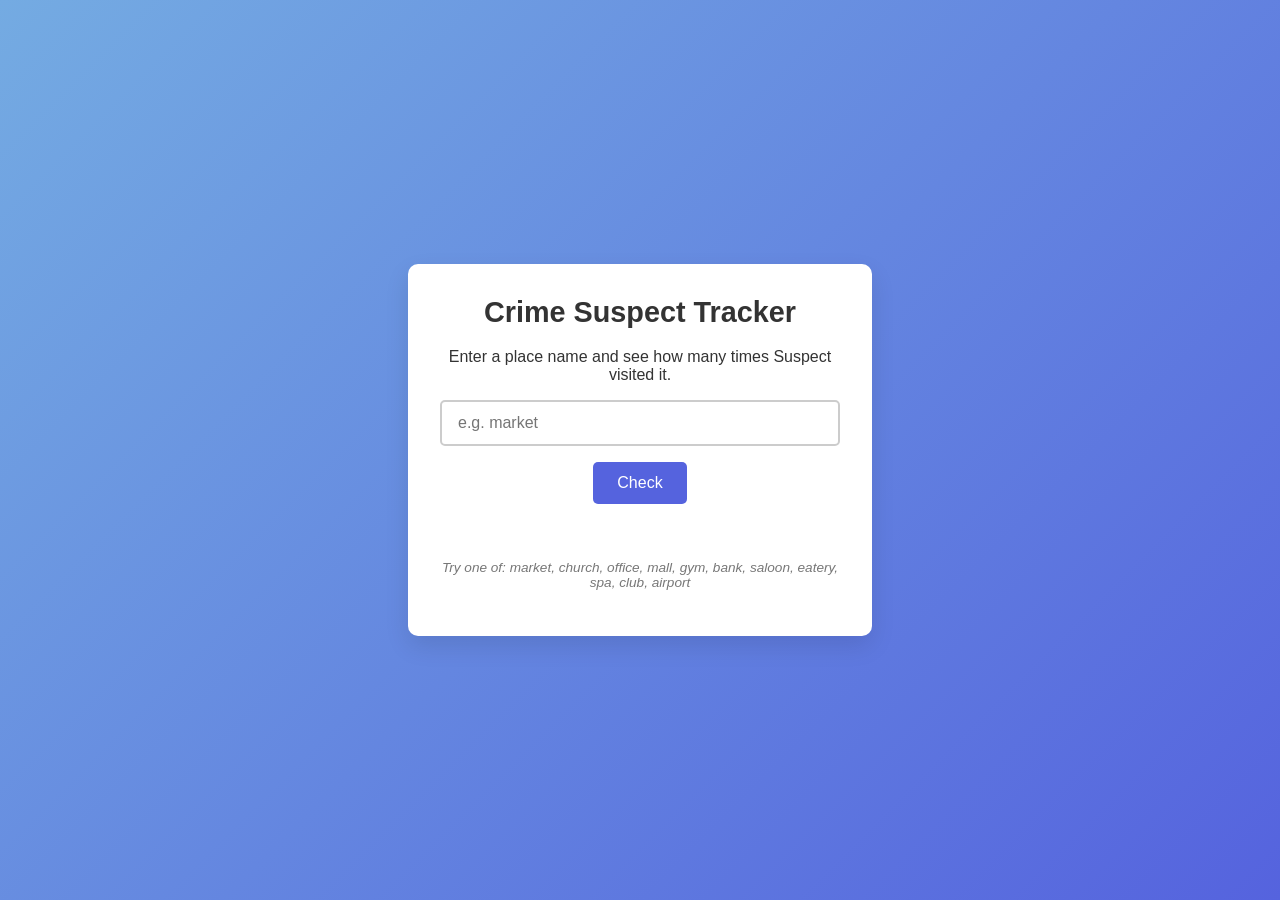
<file: index.html>
<!DOCTYPE html>
<html lang="en">
<head>
    <meta charset="UTF-8">
    <meta name="viewport" content="width=device-width, initial-scale=1.0">
    <title>Visit Checker</title>
    <link rel="stylesheet" href="array-style.css">
</head>
<body>
    <div class="card">
        <h1>Crime Suspect Tracker</h1>
        <p>Enter a place name and see how many times Suspect visited it.</p>
        <input type="text" id="place" placeholder="e.g. market">
        <button id="btn">Check</button>
        <p id="log"></p>
        <p class="hint">Try one of: market, church, office, mall, gym, bank, saloon, eatery, spa, club, airport</p>
    </div>
    <script src="array-assignment.js" defer></script>
</body>
</html>
</file>
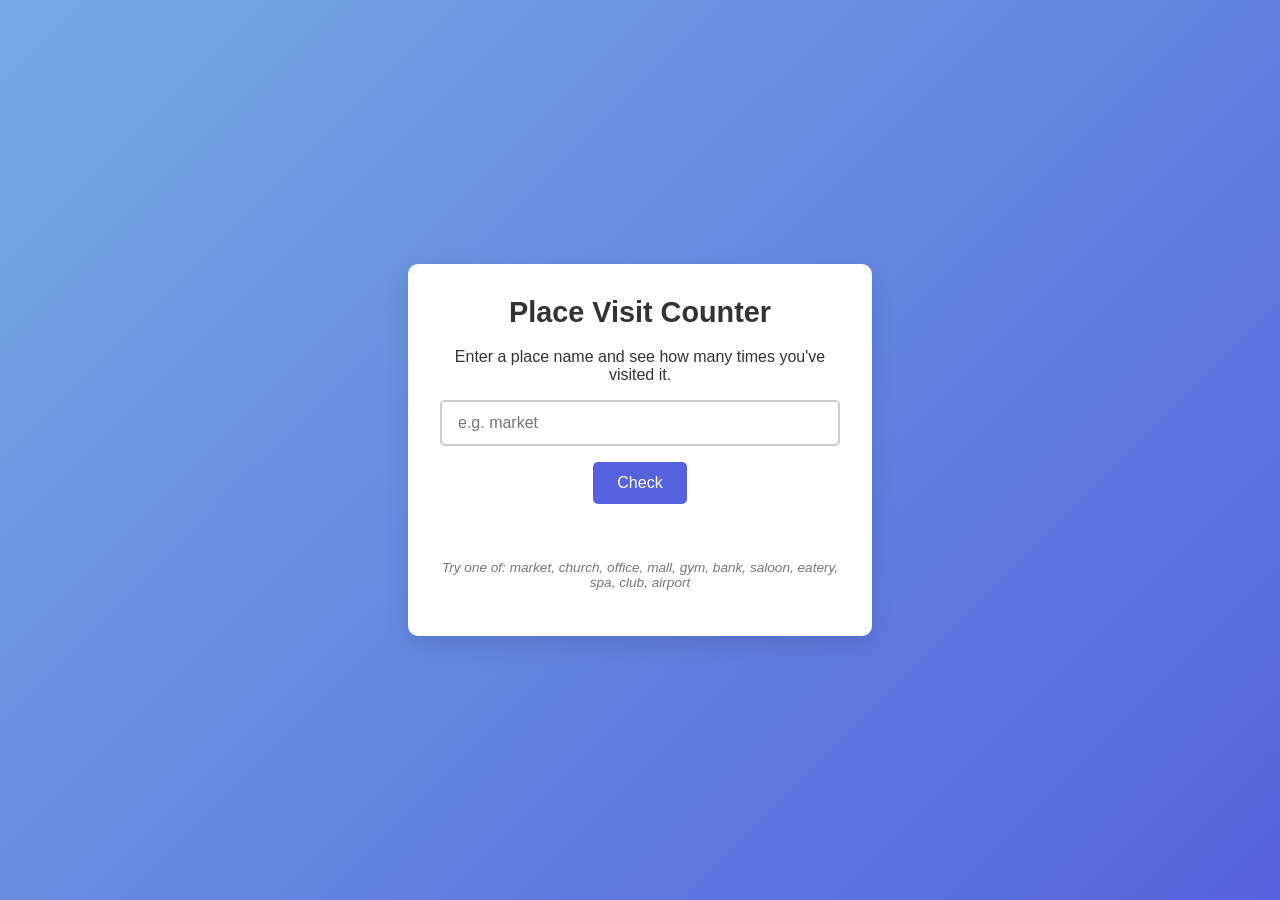
<file: array-ass.html>
<!DOCTYPE html>
<html lang="en">
<head>
    <meta charset="UTF-8">
    <meta name="viewport" content="width=device-width, initial-scale=1.0">
    <title>Visit Checker</title>
    <link rel="stylesheet" href="array-style.css">
</head>
<body>
    <div class="card">
        <h1>Place Visit Counter</h1>
        <p>Enter a place name and see how many times you've visited it.</p>
        <input type="text" id="place" placeholder="e.g. market">
        <button id="btn">Check</button>
        <p id="log"></p>
        <p class="hint">Try one of: market, church, office, mall, gym, bank, saloon, eatery, spa, club, airport</p>
    </div>
    <script src="array-assignment.js" defer></script>
</body>
</html>
</file>
<file: array-style.css>
/* Styles for array-assessment page */

body {
    margin: 0;
    font-family: 'Segoe UI', Tahoma, Geneva, Verdana, sans-serif;
    background: linear-gradient(135deg, #74ABE2 0%, #5563DE 100%);
    color: #333;
    display: flex;
    align-items: center;
    justify-content: center;
    min-height: 100vh;
}

.card {
    background: #fff;
    padding: 2rem;
    border-radius: 10px;
    box-shadow: 0 10px 25px rgba(0,0,0,0.1);
    width: 90%;
    max-width: 400px;
    text-align: center;
}

h1 {
    margin-top: 0;
    font-size: 1.8rem;
    color: #333;
}

input[type="text"] {
    width: 100%;
    padding: 0.75rem 1rem;
    font-size: 1rem;
    border: 2px solid #ccc;
    border-radius: 5px;
    margin-bottom: 1rem;
    box-sizing: border-box;
    transition: border-color 0.3s;
}

input[type="text"]:focus {
    outline: none;
    border-color: #5563DE;
}

button {
    padding: 0.75rem 1.5rem;
    font-size: 1rem;
    background-color: #5563DE;
    color: #fff;
    border: none;
    border-radius: 5px;
    cursor: pointer;
    transition: background-color 0.3s;
}

button:hover {
    background-color: #4350b0;
}

#log {
    margin-top: 1rem;
    font-size: 1rem;
    color: #555;
    min-height: 1.5em;
}

/* feedback states */
#log.success {
    color: #2e7d32;
}
#log.error {
    color: #c62828;
}

.hint {
    font-size: 0.85rem;
    color: #777;
    margin-top: 1rem;
    font-style: italic;
}
</file>
